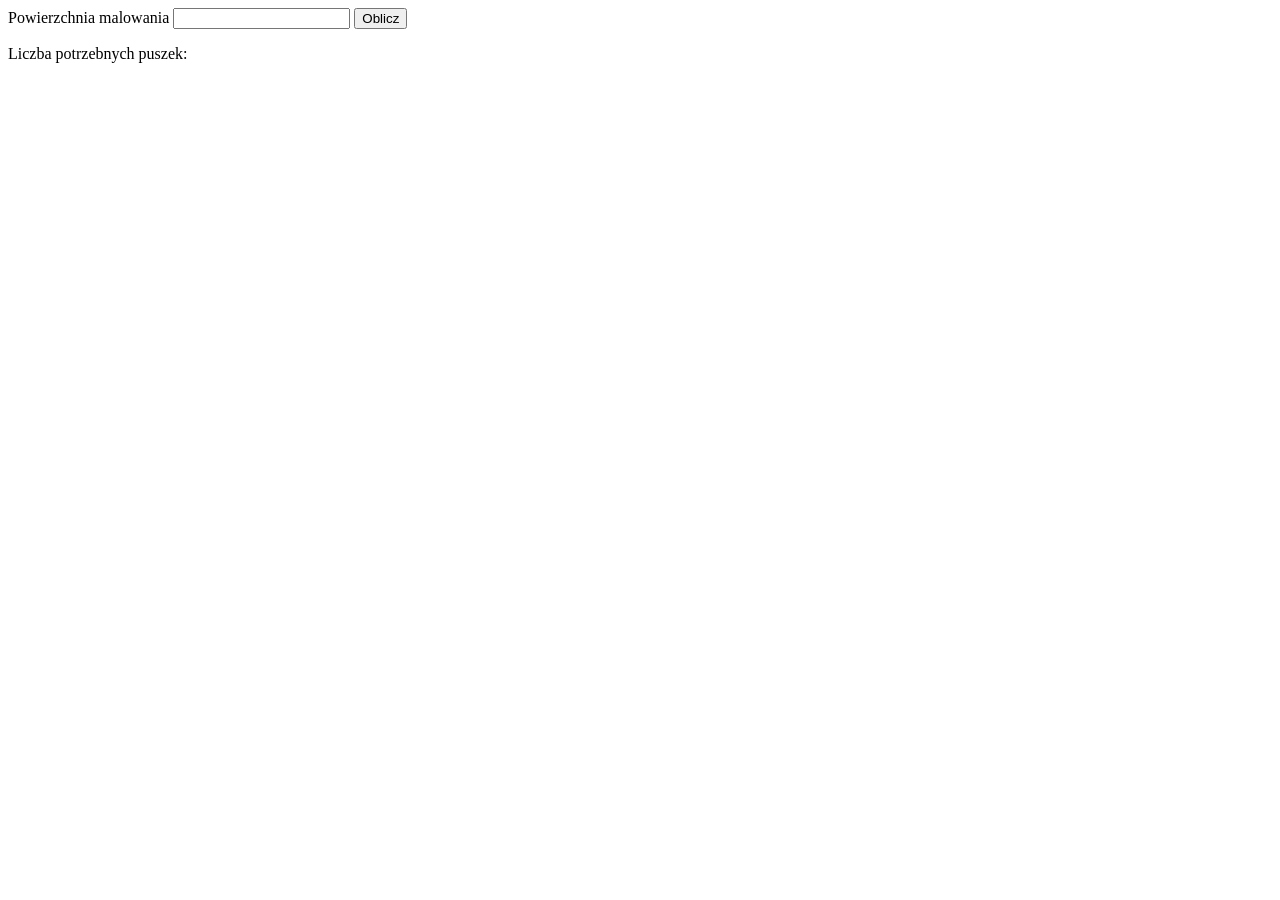
<file: 23st1/index.html>
<!DOCTYPE html>
<html lang="en">
<head>
    <meta charset="UTF-8">
    <meta name="viewport" content="width=device-width, initial-scale=1.0">
    <title>Document</title>
</head>
<body>
    <main>
        Powierzchnia malowania
        <input type="number" id="ilosc">
        <button onclick="obliczPuszki()">Oblicz</button>
        <p>Liczba potrzebnych puszek: <output id="wynik"></output></p>
    </main>
    <script>
        function obliczPuszki(){
            let wartosc=document.getElementById("ilosc").value;
            let liczbaPuszek=Math.ceil(wartosc/4);
            document.getElementById("wynik").innerHTML=liczbaPuszek;
        }
    </script>
</body>
</html>
</file>
